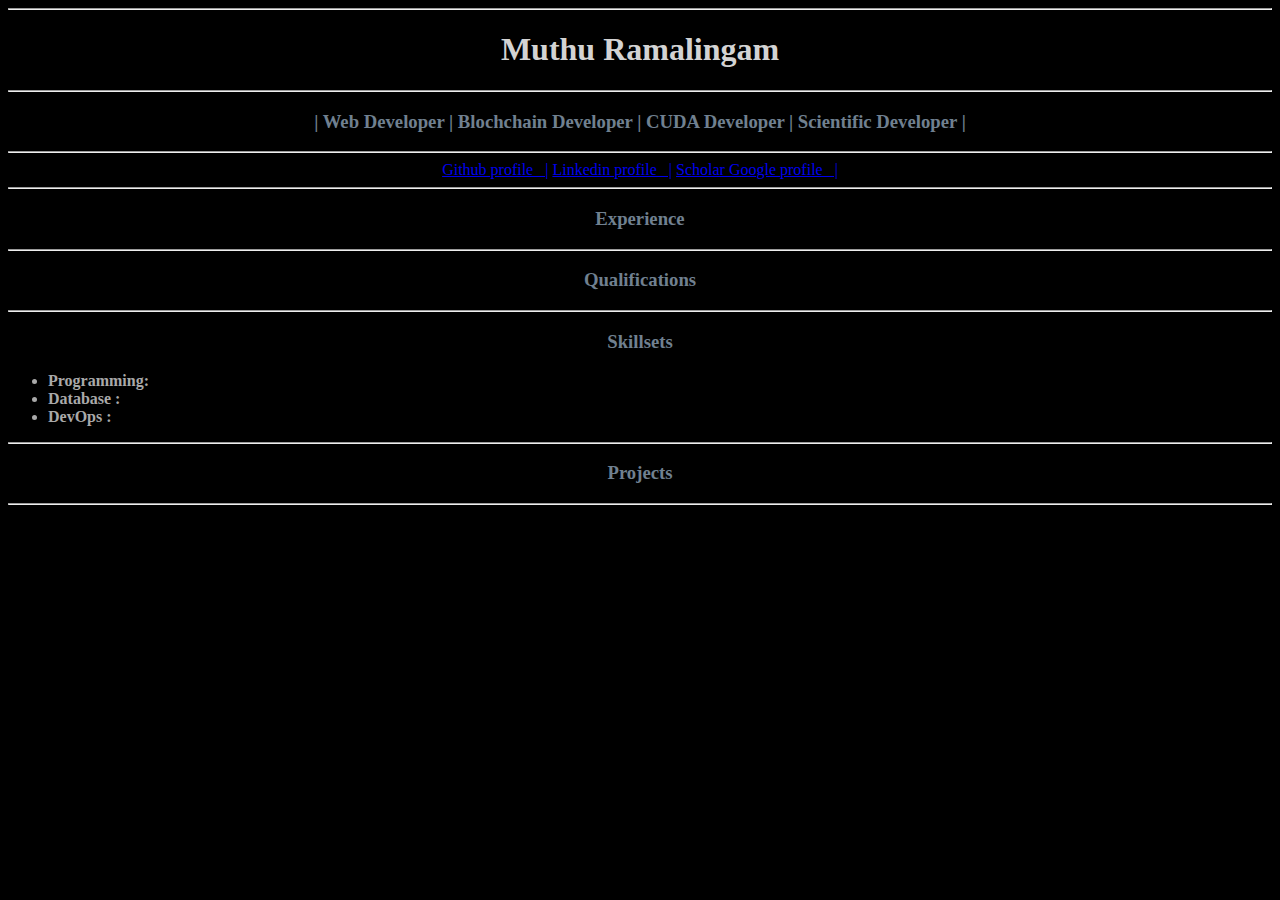
<file: cv/index.html>
<!doctype html>
<html>
<title>
	My Barebones CV
</title>

<head>
<link rel="stylesheet" href="styles.css">

	<center>
		<hr>
		<h1> Muthu Ramalingam </h1>
		<hr>
	</center>
</head>

<div>
		<center>

	<h3>| Web Developer    |     Blochchain Developer    |    CUDA Developer  |    Scientific Developer   |</h3>
		</center>
	<hr>
	<center>
	<a href ="https://github.com/mramalingam2203">Github profile &nbsp |</a> 
	<a href ="www.github.com/mramalingam2203">Linkedin profile		&nbsp	|</a> 
	<a href ="www.github.com/mramalingam2203">Scholar Google profile 	&nbsp		|</a> 
	</center>

</div>
<hr>
<div>
	<center>
			<h3> Experience </h3>

	</center>
</div>
	<hr>

<div>
	<center>
			<h3> Qualifications </h3>

	</center>
</div>

	<hr>

<div>
	<center>
			<h3>Skillsets </h3>
	</center>

			<ul>
				<li> <b>Programming: </b></li>
				<li> <b>Database : </b></li>
				<li> <b>DevOps : </b></li>
			</ul>

</div>
	<hr>

<div>
	<center>
			<h3> Projects </h3>

	</center>
</div>
	<hr>



</html>
</file>
<file: cv/styles.css>
body {
  background-color: black;
}

h1 {
  color: lightgray;
  text-align: center;
}


h3 {
  color: slategray;
  text-align: center;
}

ul {
  color: darkgrey;
  text-align: left;
}

p {
  font-family: verdana;
  font-size: 20px;
}
</file>
